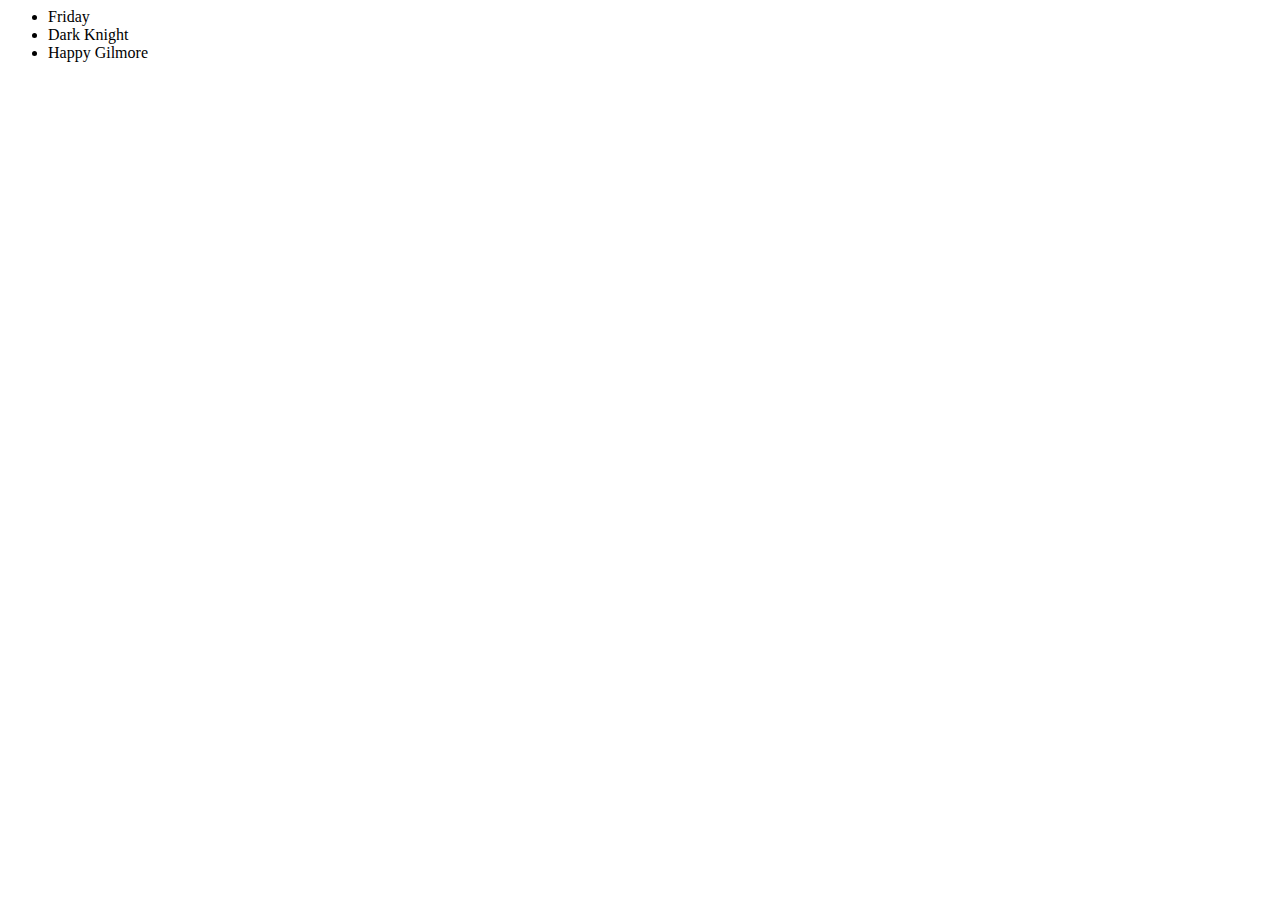
<file: codingtovictory/day4/takeHomeChallenge/index.html>
<html lang="en">
  <head>
    <meta charset="UTF-8" />
    <meta http-equiv="X-UA-Compatible" content="IE=edge" />
    <meta name="viewport" content="width=device-width, initial-scale=1.0" />
    <title>Document</title>
  </head>
  <body>
    <ul>
      <li>Friday</li>
      <li>Dark Knight</li>
      <li>Happy Gilmore</li>
    </ul>
  </body>
</html>
</file>
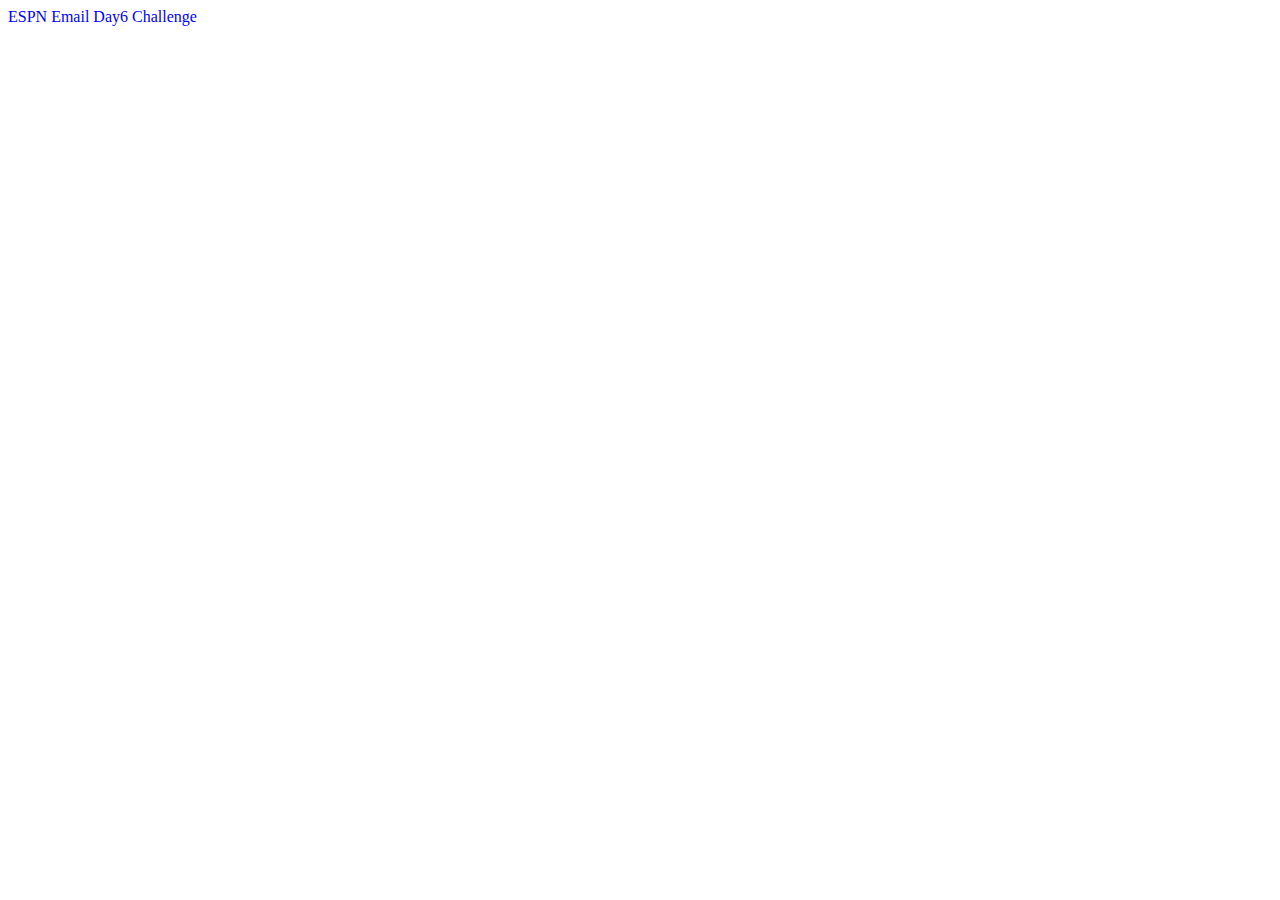
<file: codingtovictory/day6/takeHomeChallenge/index.html>
<html lang="en">
  <head>
    <meta charset="UTF-8" />
    <meta http-equiv="X-UA-Compatible" content="IE=edge" />
    <meta name="viewport" content="width=device-width, initial-scale=1.0" />
    <link rel="stylesheet" href="style.css" />
    <title>Document</title>
  </head>
  <body>
    <a href="http://espn.com">ESPN</a>
    <a href="mailto:m.awes780@gmail.com">Email</a>
    <a href="day6DailyChallenge.html">Day6 Challenge</a>
  </body>
</html>
</file>
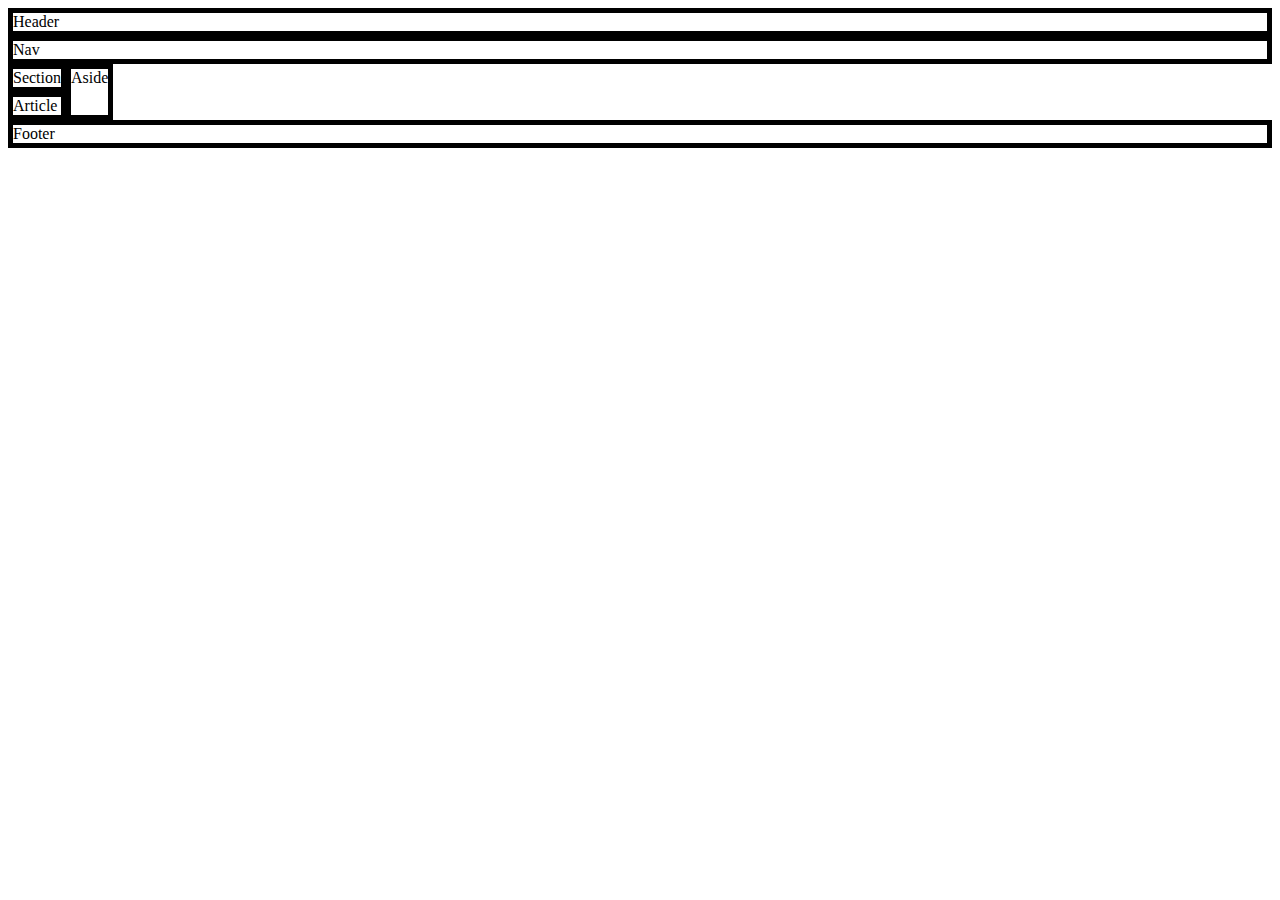
<file: codingtovictory/day8/dailyChallenge/index.html>
<html lang="en">
  <head>
    <meta charset="UTF-8" />
    <meta http-equiv="X-UA-Compatible" content="IE=edge" />
    <meta name="viewport" content="width=device-width, initial-scale=1.0" />
    <link rel="stylesheet" href="css/style.css" />
    <title>Document</title>
  </head>
  <body>
    <div>
      <header>Header</header>
      <nav>Nav</nav>
      <div id="row">
        <div class="column">
          <section>Section</section>
          <article>Article</article>
        </div>
        <aside class="column">Aside</aside>
      </div>
      <footer>Footer</footer>
    </div>
  </body>
</html>
</file>
<file: codingtovictory/day6/takeHomeChallenge/style.css>
a {
    color: blue;
    text-decoration: none;
}
a:visited {
    color: #00FF00;
}

a:hover {
    color: red;
    text-decoration: underline;
}

a:active {
    color: #0000FF;
}
</file>
<file: codingtovictory/day8/dailyChallenge/css/style.css>
header, nav, section, article, aside, footer {border: 5px solid black ;}
#row {display: flex;}
#column {width: 50%;}
</file>
